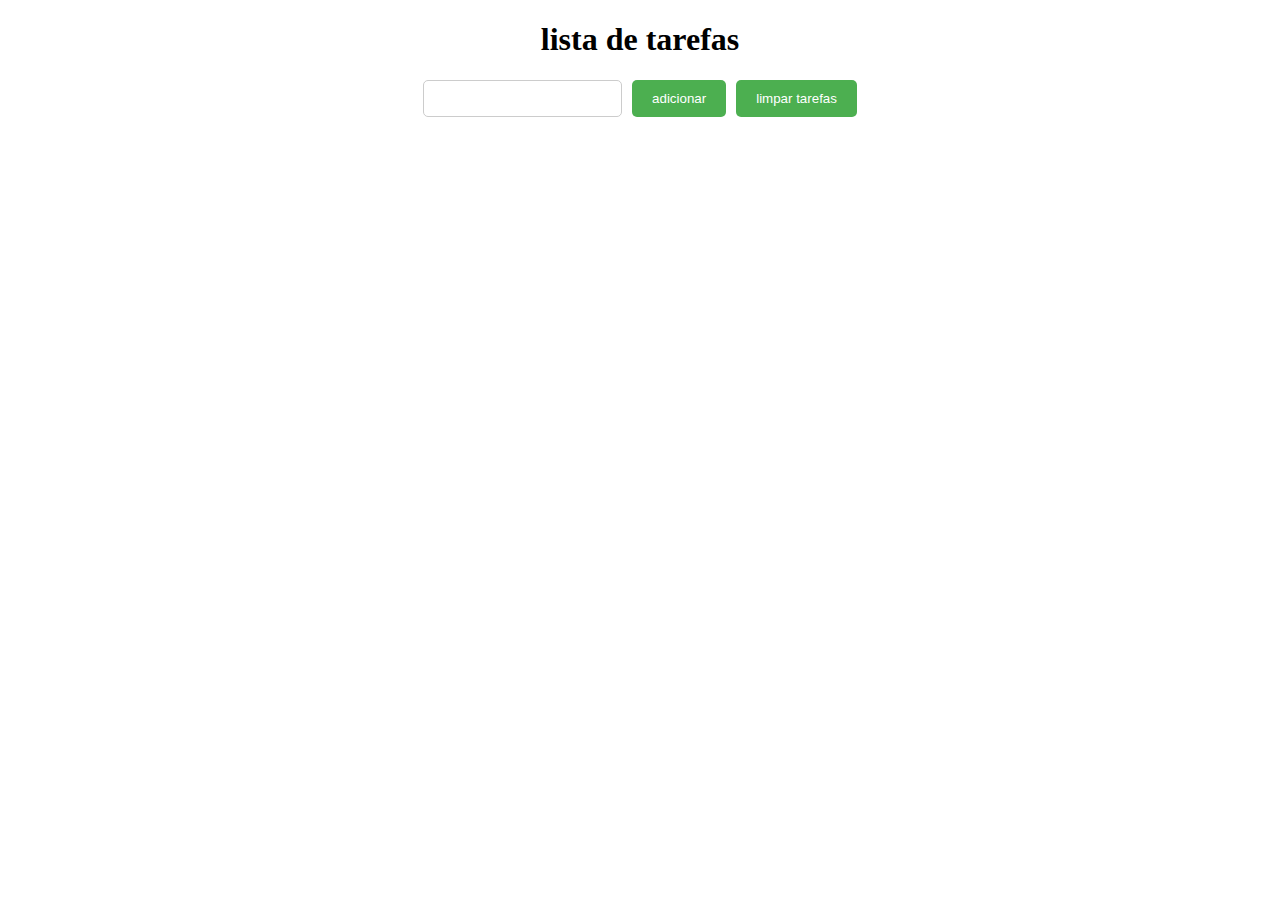
<file: aula_01/index.html>
<!DOCTYPE html>
<html lang="en">
<head>
    <meta charset="UTF-8">
    <meta name="viewport" content="width=device-width, initial-scale=1.0">
    <link rel="stylesheet" href="style.css">
    <title> Aula 02 - Lista de Tarefas </title>
</head>
<body>

    <h1> lista de tarefas </h1>

    <div class="area-input">
        <input type="text" id="novaTarefa">
        <button id="adicionarTarefas"> adicionar </button>
        <button id="limparTarefas"> limpar tarefas </button>
    </div>

    <ul id="listaTarefas">

    </ul>
    

    <script src="script.js"> </script>
    
</body>
</html>
</file>
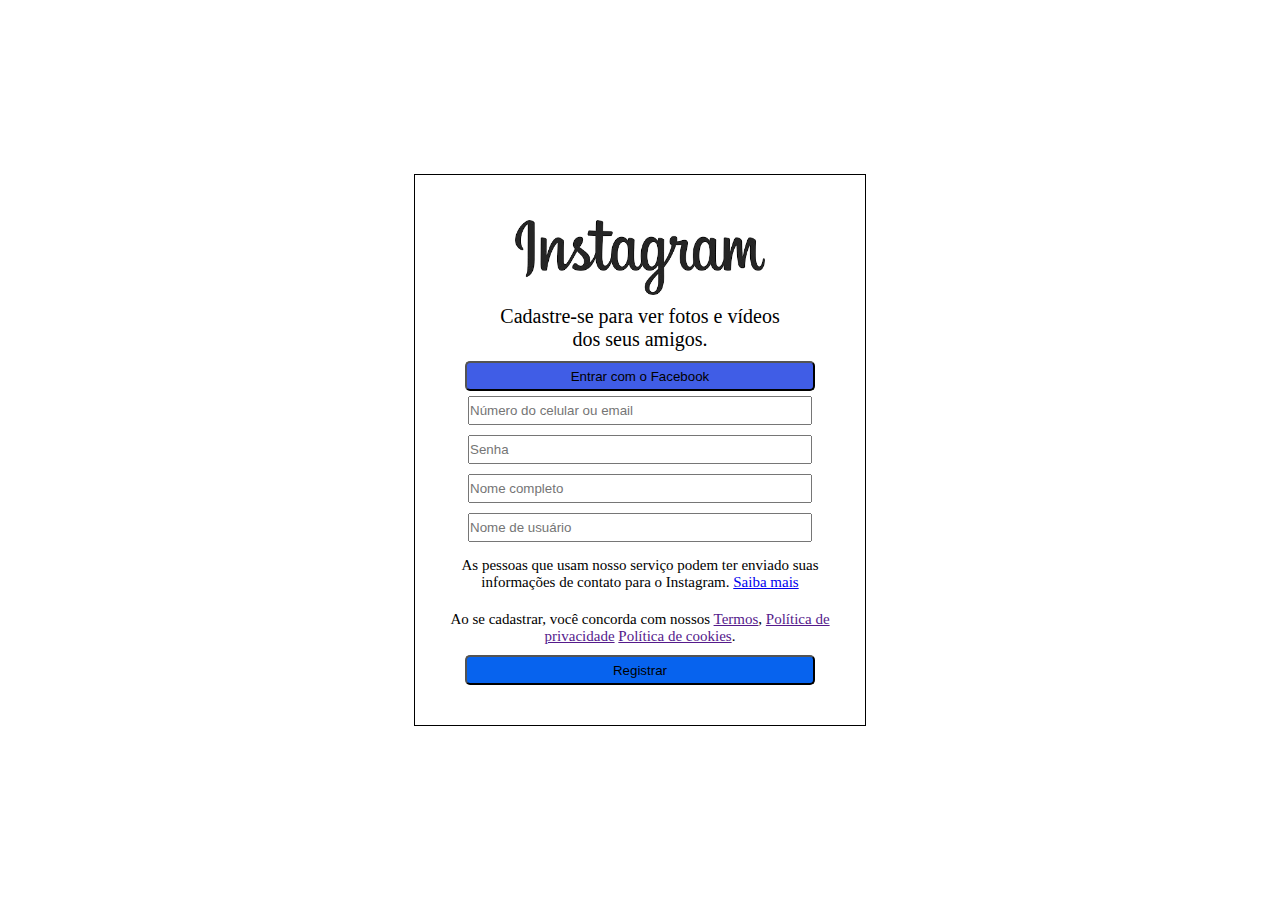
<file: aula_02/index.html>
<!DOCTYPE html>
<html lang="en">
  <head>
    <meta charset="UTF-8" />
    <meta name="viewport" content="width=device-width, initial-scale=1.0" />
    <link rel="stylesheet" href="style.css" />
    <title>Document</title>
  </head>
  <body>
    <div class="conteiner">
      <img src="design/nomeInstagram.png" class="imagem" />

      <p class="descricao">
        Cadastre-se para ver fotos e vídeos<br />
        dos seus amigos.
      </p>

      <a href="https://www.facebook.com/?locale=pt_BR" target="_blank">
        <button class="loginfacebook">Entrar com o Facebook</button>
      </a>

      <div class="conteinerInput">
        <input
          id="email"
          type="email"
          placeholder="Número do celular ou email"
        />
      </div>

      <div class="conteinerInput">
        <input id="password" type="password" placeholder="Senha" />
      </div>

      <div class="conteinerInput">
        <input id="primeiroNome" type="text" placeholder="Nome completo" />
      </div>

      <div class="conteinerInput">
        <input id="nomeUsuario" type="text" placeholder="Nome de usuário" />
      </div>

      <p>
        As pessoas que usam nosso serviço podem ter enviado suas informações de
        contato para o Instagram.
        <a href="https://www.facebook.com/help/instagram/261704639352628"
          >Saiba mais</a
        >
      </p>

      <p>
        Ao se cadastrar, você concorda com nossos <a href="">Termos</a>,
        <a href="">Política de privacidade</a>
        <a href="">Política de cookies</a>.
      </p>

      <button class="btn" type="button" onclick="instagram()">Registrar</button>
    </div>

    <script src="script.js"></script>
  </body>
</html>
</file>
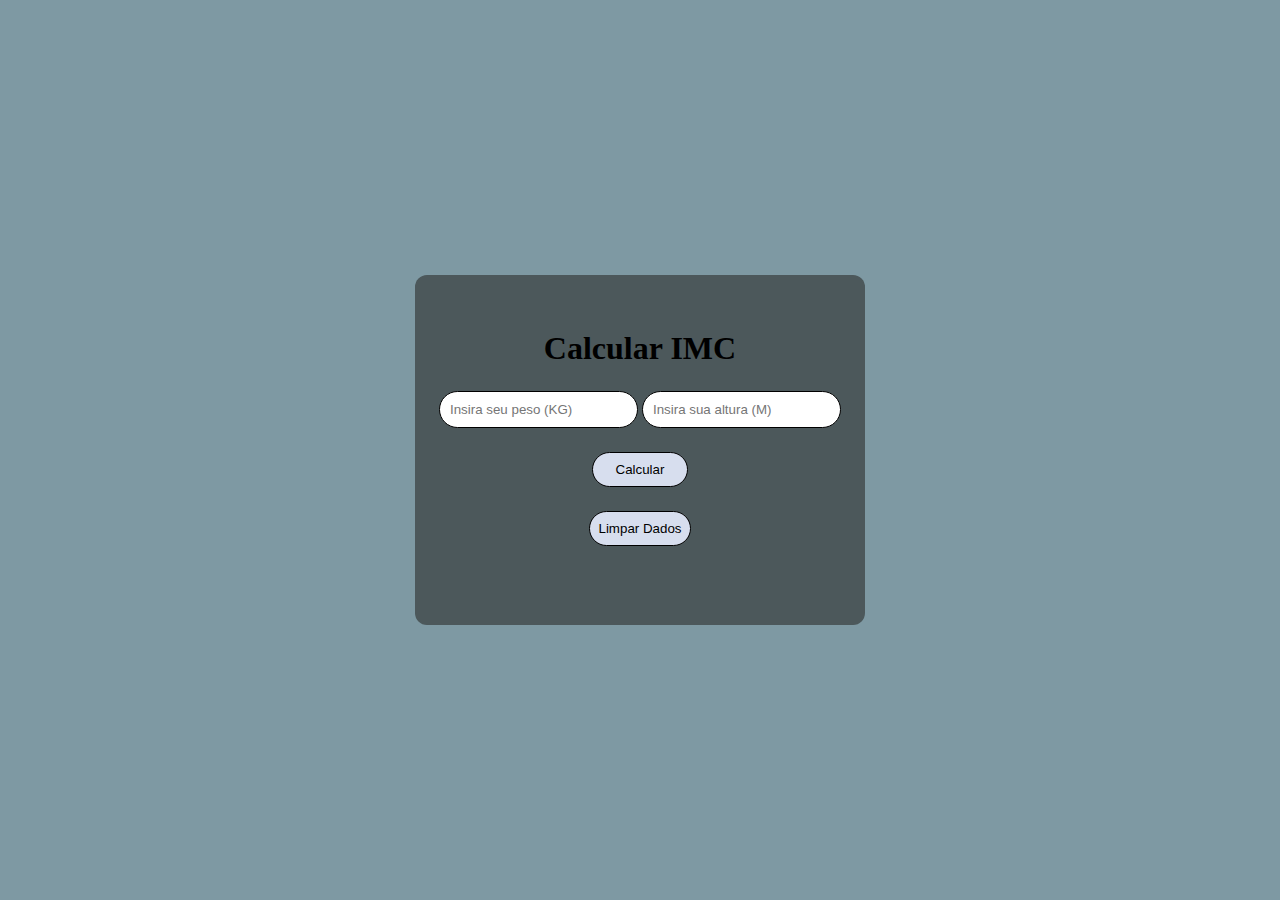
<file: aula_04/index.html>
<!DOCTYPE html>
<html lang="en">
  <head>
    <meta charset="UTF-8" />
    <meta name="viewport" content="width=device-width, initial-scale=1.0" />
    <link rel="stylesheet" href="style.css" />
    <title>Calcular IMC</title>
  </head>
  <body>
    <main>
      <h1>Calcular IMC</h1>
      <span>
        <input id="peso" type="number" placeholder="Insira seu peso (KG)" />
        <input id="altura" type="number" placeholder="Insira sua altura (M)" />
      </span>
      <button id="calcular" type="button">Calcular</button>
      <button id="limpar" type="button">Limpar Dados</button>
      <p id="resultado"></p>
    </main>
    <script src="script.js"></script>
  </body>
</html>
</file>
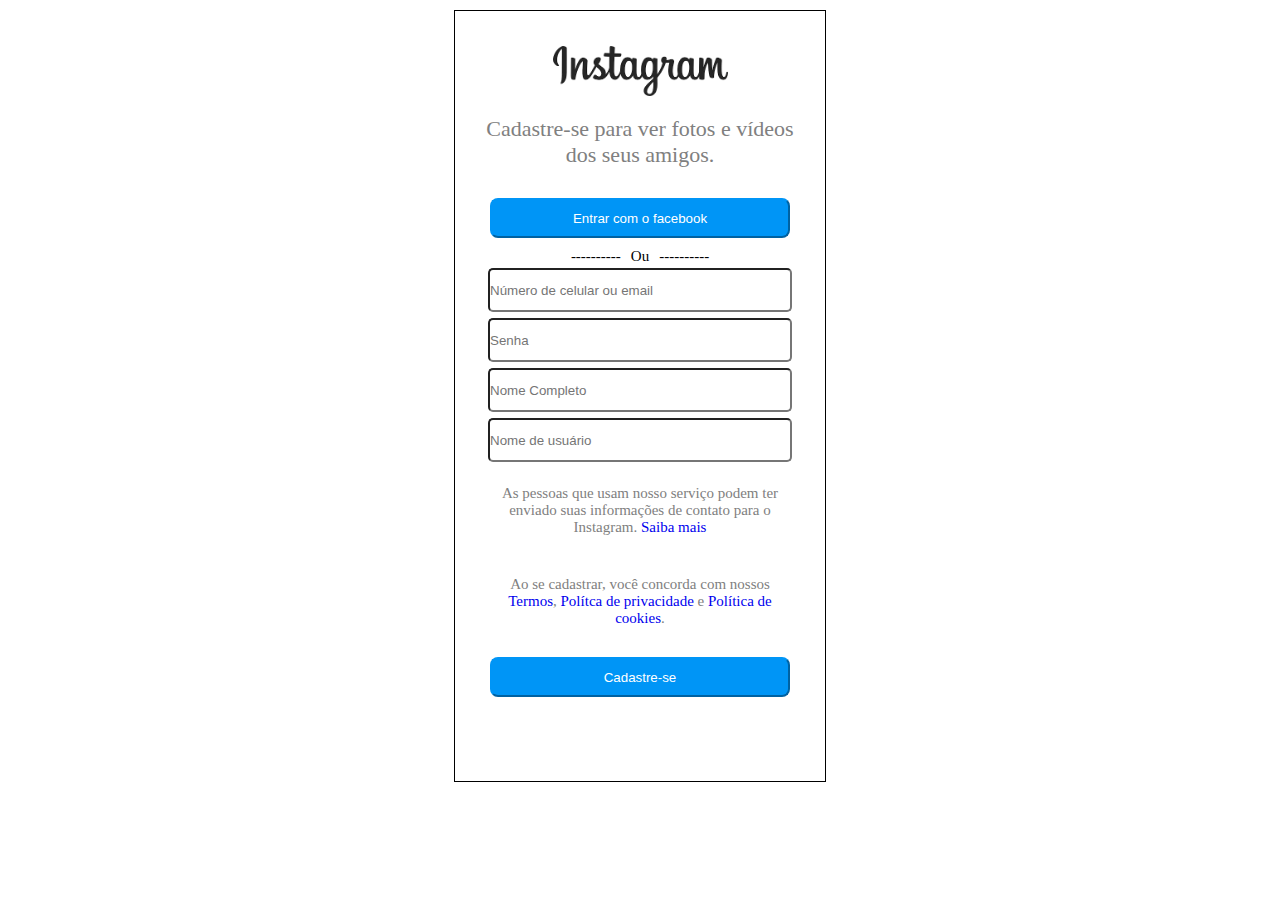
<file: aula_02/correcacaoAtt/index.html>
<!DOCTYPE html>
<html lang="pt-br">
  <head>
    <meta charset="UTF-8" />
    <meta name="viewport" content="width=device-width, initial-scale=1.0" />
    <link rel="stylesheet" href="style.css" />
    <title>Cadastro instagram</title>
  </head>
  <body>
    <main>
      <img src="design/nomeInstagram.png" class="imagem" />

      <p class="descricao">
        Cadastre-se para ver fotos e vídeos dos seus amigos.
      </p>

      <button class="facebookBtn">Entrar com o facebook</button>

      <div class="itens">
        <span class="line">----------</span>

        <span>Ou</span>

        <span class="line">----------</span>
      </div>

      <form class="form">
        <input
          id="email"
          type="email"
          placeholder="Número de celular ou email"
        />

        <input id="password" type="password" placeholder="Senha" />

        <input id="nomeCompleto" type="text" placeholder="Nome Completo" />

        <input id="nomeUsuario" type="text" placeholder="Nome de usuário" />
      </form>

      <p>
        As pessoas que usam nosso serviço podem ter enviado suas informações de
        contato para o Instagram.
        <a
          href="https://www.facebook.com/help/instagram/261704639352628"
          target="_blank"
          >Saiba mais</a
        >
      </p>

      <p>
        Ao se cadastrar, você concorda com nossos
        <a
          href="https://help.instagram.com/581066165581870/?locale=pt_BR"
          target="_blank"
          >Termos</a
        >,
        <a href="https://www.facebook.com/privacy/policy" target="_blank"
          >Polítca de privacidade</a
        >
        e
        <a
          href="https://privacycenter.instagram.com/policies/cookies/"
          target="_blank"
          >Política de cookies</a
        >.
      </p>

      <button id="btn" type="button">Cadastre-se</button>
    </main>

    <script src="script.js"></script>
  </body>
</html>
</file>
<file: aula_01/style.css>
body{
    margin: 20px;
}

h1{
    text-align: center;
}

.area-input{
    display: flex;
    justify-content: center;
    margin-bottom: 20px;
}
input{
    padding: 10px;
    border: 1px solid #ccc;
    border-radius: 5px;
}

button{
    padding: 10px 20px;
    background-color: #4caf50;
    color: white;
    border: none;
    border-radius: 5px;
    margin-left: 10px;
    cursor: pointer;
}

li{
    list-style-type: none;
}


ul{
    display: flex;
    flex-direction: column;
    align-items: center;
}
</file>
<file: aula_02/style.css>
body {
  margin: 0;
  padding: 0;
  display: flex;
  justify-content: center;
  align-items: center;
  height: 100vh;
}

* {
  margin: 0;
  padding: 0;
}

.conteiner {
  display: flex;
  align-items: center;
  text-align: center;
  flex-direction: column;
  width: 450px;
  height: 550px;
  border: black solid 1px;
  font-size: 15px;
}

.imagem {
  height: 75px;
  width: 250px;
  margin-top: 45px;
}

.descricao {
  margin: 10px;
  font-size: 20px;
  text-align: center;
}

.btn {
  background-color: #0763ee;
  height: 30px;
  width: 350px;
  border-radius: 5px;
}

.conteinerInput {
  display: flex;
  flex-direction: column;
  align-items: center;
  margin: 5px;
}

input {
  height: 25px;
  width: 340px;
}

.erro {
  border-color: red;
}

.loginfacebook {
  background-color: #405de6;
  height: 30px;
  width: 350px;
  border-radius: 5px;
}

p {
  margin: 10px;
}
</file>
<file: aula_04/style.css>
* {
  padding: 0;
  margin: 0;
  box-sizing: border-box;
}

body {
  display: flex;
  justify-content: center;
  align-items: center;
  text-align: center;
  flex-direction: column;
  height: 100vh;
  background-color: #7e99a3;
}

main {
  display: flex;
  align-items: center;
  justify-content: center;
  text-align: center;
  flex-direction: column;
  background-color: #4c585b;
  height: 350px;
  width: 450px;
  border-radius: 12px;
  gap: 1.5rem;
}

input {
  padding: 10px;
  border-radius: 24px;
  border: 1px solid black;
}

button {
  padding: 9px;
  border-radius: 32px;
  border: black 1px solid;
  background-color: rgb(215, 222, 238);
}

button:hover {
  cursor: pointer;
  background-color: #4c585b;
  border: 1.725px solid white;
  color: white;
  transition: 0.3s;
}

#calcular {
  width: 6rem;
}
</file>
<file: aula_02/correcacaoAtt/style.css>
* {
  padding: 0;
  margin: 0;
}

body {
  display: flex;
  align-items: center;
  flex-direction: column;
  height: 100vh;
  padding: 0;
  margin: 0;
}

main {
  display: flex;
  align-items: center;
  flex-direction: column;
  text-align: center;
  width: 350px;
  height: 750px;
  border: black solid 1px;
  font-size: 15px;
  padding: 10px;
  margin: 10px;
}

.imagem {
  height: 50px;
  width: 175px;
  margin-top: 25px;
}

.descricao {
  font-size: 22px;
}

p {
  color: #808080;
  margin: 20px;
}

a:visited {
  color: blue;
}

a {
  text-decoration: none;
}

button {
  height: 40px;
  width: 300px;
  margin: 10px;
  border-radius: 8px;
  cursor: pointer;
  border-color: #0095f6;
  background-color: #0095f6;
  color: white;
}

.itens {
  display: flex;
  gap: 10px;
}

.form {
  display: flex;
  flex-direction: column;
}

input {
  height: 40px;
  width: 300px;
  margin: 10px;
  border-radius: 5px;
  margin: 3px;
}

.erro {
  border-color: red;
}
</file>
